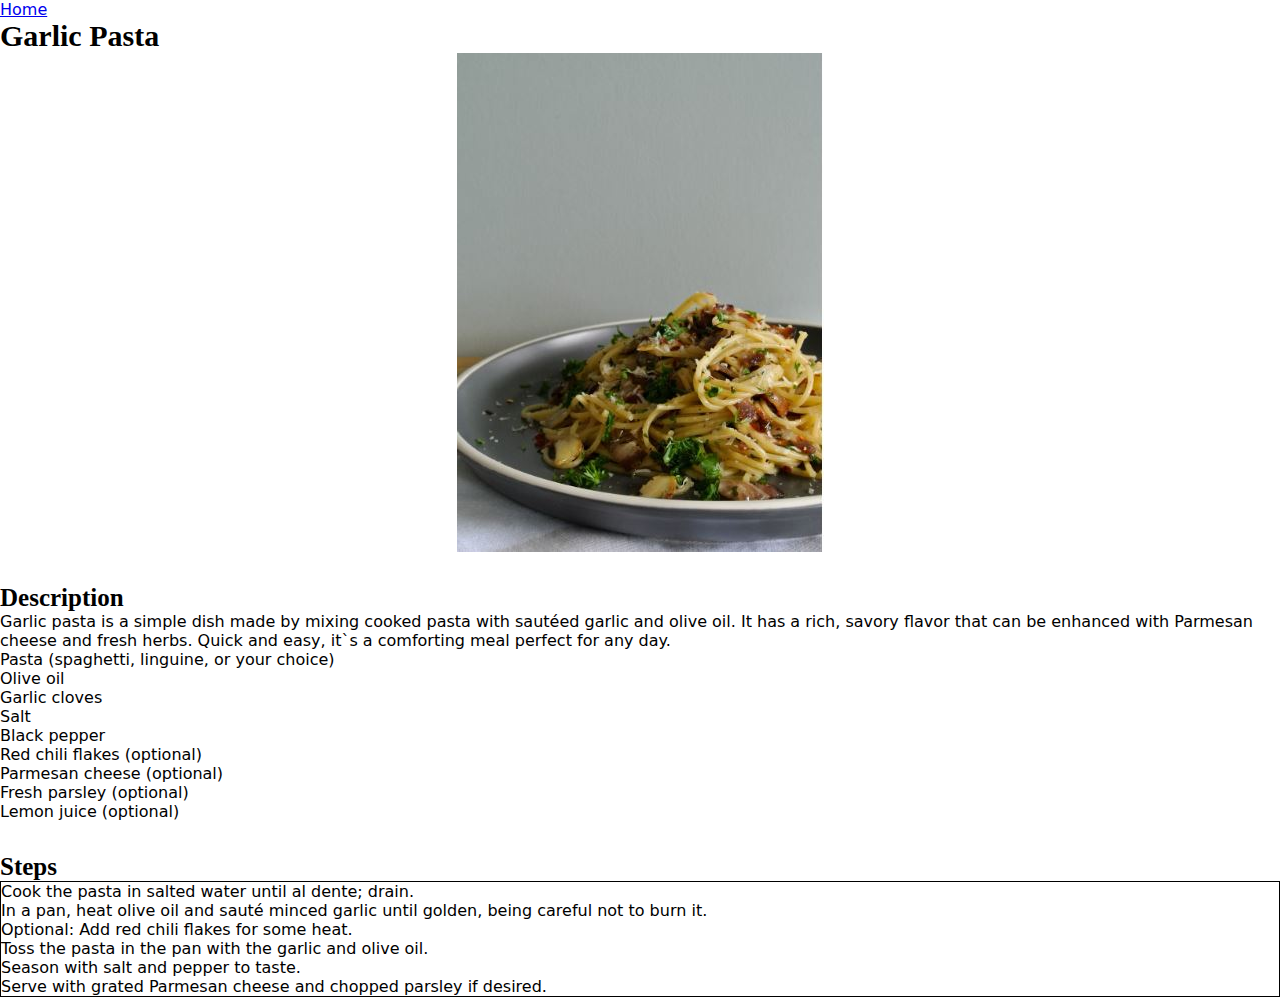
<file: recipes/garlic_pasta.html>
<!DOCTYPE html>
<html lang="en">
<head>
    <meta charset="UTF-8">
    <meta name="viewport" content="width=device-width, initial-scale=1.0">
    <title>Garlic Pasta</title>
    <link rel="stylesheet" href="../style.css">
</head>
<body>
    <a href="../index.html">Home</a>
    <h1>Garlic Pasta</h1>

    <div class="imagem">
        <img src="imgs/garlic_pasta.JPG" alt="">
    </div>
    
    <h2>Description </h2>
    <p>Garlic pasta is a simple dish made by mixing 
        cooked pasta with sautéed garlic and 
        olive oil. It has a rich, savory flavor that 
        can be enhanced with Parmesan cheese and 
        fresh herbs. Quick and easy, it`s a 
        comforting meal perfect for any day.
</p>

<ul>
<li>Pasta (spaghetti, linguine, or your choice)</li> 
<li>Olive oil</li>                 
<li>Garlic cloves</li>
<li>Salt</li>
<li>Black pepper</li>
<li>Red chili flakes (optional)</li>
<li>Parmesan cheese (optional)</li>
<li>Fresh parsley (optional)</li>
<li>Lemon juice (optional)</li>
</ul>


<h2>Steps</h2>

<div class="step">
    <ol>
    <li>Cook the pasta in salted water until al dente; drain.</li>
    <li>In a pan, heat olive oil and sauté minced garlic until golden, being careful not to burn it.</li>
    <li>Optional: Add red chili flakes for some heat.</li>
    <li>Toss the pasta in the pan with the garlic and olive oil.</li>
    <li>Season with salt and pepper to taste.</li>
    <li>Serve with grated Parmesan cheese and chopped parsley if desired.</li>
</ol>

</div>

</body>
</html>
</file>
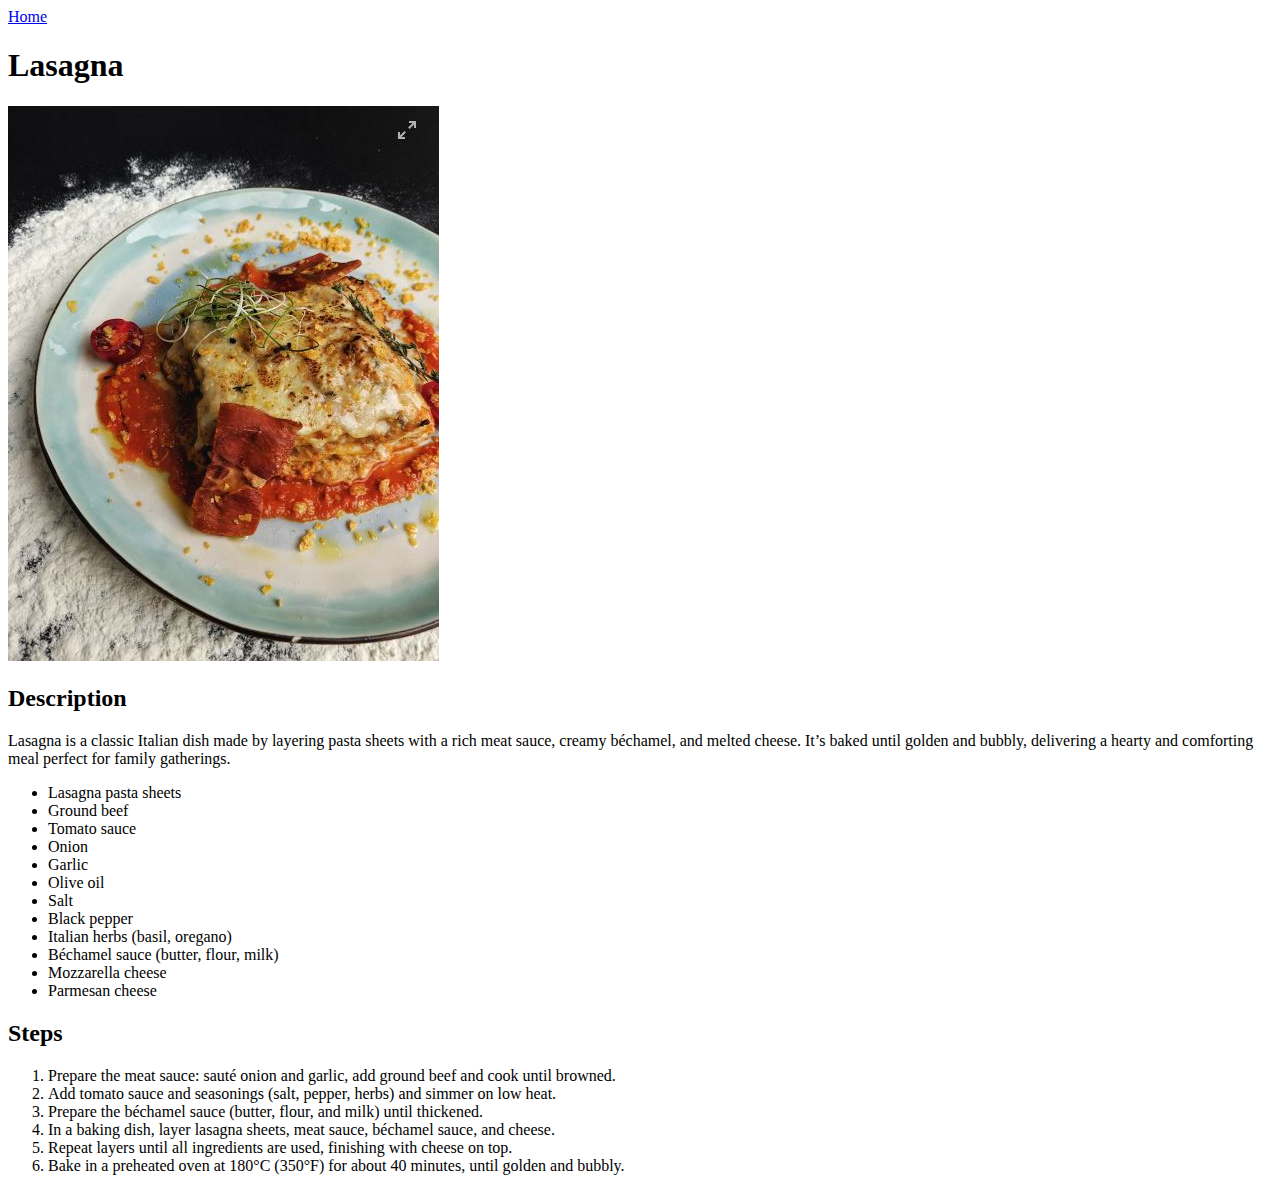
<file: recipes/lasagna.html>
<!DOCTYPE html>
<html lang="en">
<head>
    <meta charset="UTF-8">
    <meta name="viewport" content="width=device-width, initial-scale=1.0">
    <title>Lasagna</title>
</head>
<body>
    <a href="../index.html">Home</a>
    <h1>Lasagna</h1>
    <img src="imgs/lasagna.JPG" alt="">
    <h2>Description</h2>
    <p>
        Lasagna is a classic Italian dish made by layering pasta sheets with a rich meat sauce, creamy béchamel, and melted cheese. It’s baked until golden and bubbly, delivering a hearty and comforting meal perfect for family gatherings.
    </p>

    <ul>
        <li>Lasagna pasta sheets</li>
        <li>Ground beef</li>
        <li>Tomato sauce</li>
        <li>Onion</li>
        <li>Garlic</li>
        <li>Olive oil</li>
        <li>Salt</li>
        <li>Black pepper</li>
        <li>Italian herbs (basil, oregano)</li>
        <li>Béchamel sauce (butter, flour, milk)</li>
        <li>Mozzarella cheese</li>
        <li>Parmesan cheese</li>
    </ul>

    <h2>Steps</h2>
    <ol>
        <li>Prepare the meat sauce: sauté onion and garlic, add ground beef and cook until browned.</li>
        <li>Add tomato sauce and seasonings (salt, pepper, herbs) and simmer on low heat.</li>
        <li>Prepare the béchamel sauce (butter, flour, and milk) until thickened.</li>
        <li>In a baking dish, layer lasagna sheets, meat sauce, béchamel sauce, and cheese.</li>
        <li>Repeat layers until all ingredients are used, finishing with cheese on top.</li>
        <li>Bake in a preheated oven at 180°C (350°F) for about 40 minutes, until golden and bubbly.</li>
    </ol>
</body>
</html>
</file>
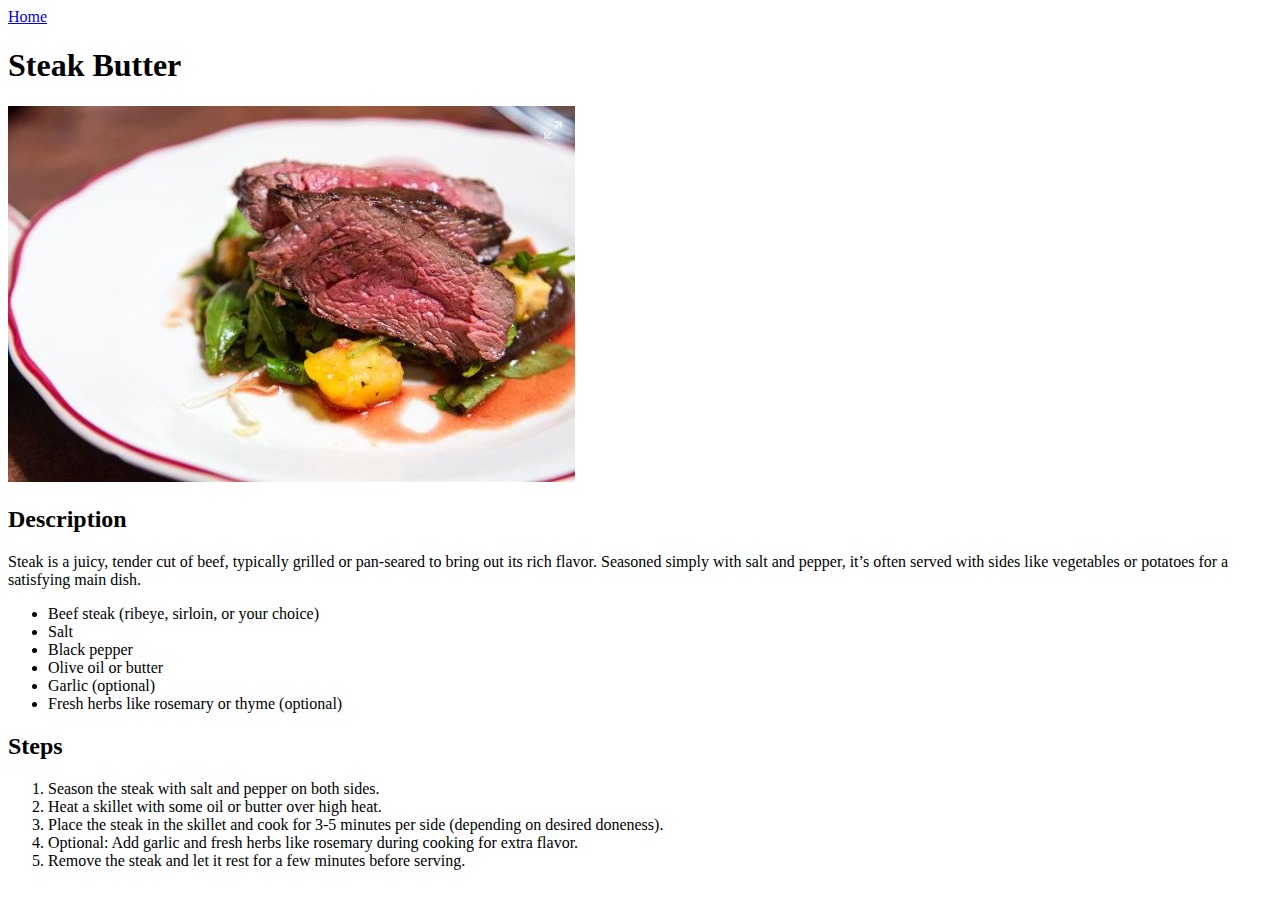
<file: recipes/steak.html>
<!DOCTYPE html>
<html lang="en">
<head>
    <meta charset="UTF-8">
    <meta name="viewport" content="width=device-width, initial-scale=1.0">
    <title>Steak Butter</title>
</head>
<body>
    <a href="../index.html">Home</a>
    <h1>Steak Butter</h1>
    <img src="imgs/steak.JPG" alt="">
    <h2>Description</h2>
    <p>
        Steak is a juicy, tender cut of beef, typically grilled or pan-seared to bring out its rich flavor. Seasoned simply with salt and pepper, it’s often served with sides like vegetables or potatoes for a satisfying main dish.
    </p>

    <ul>
        <li>Beef steak (ribeye, sirloin, or your choice)</li>
        <li>Salt</li>
        <li>Black pepper</li>
        <li>Olive oil or butter</li>
        <li>Garlic (optional)</li>
        <li>Fresh herbs like rosemary or thyme (optional)</li>
    </ul>

<h2>Steps</h2>
    <ol>
<li>Season the steak with salt and pepper on both sides.</li>
<li>Heat a skillet with some oil or butter over high heat.</li>
<li>Place the steak in the skillet and cook for 3-5 minutes per side (depending on desired doneness).</li>
<li>Optional: Add garlic and fresh herbs like rosemary during cooking for extra flavor.</li>
<li>Remove the steak and let it rest for a few minutes before serving.</li>
    </ol>
</body>
</html>
</file>
<file: style.css>
*{
    margin:0;
    padding: 0;
    box-sizing: border-box;
}
body,header,main,footer{
    margin: 0;
    padding: 0;
}
body{
    font-family: system-ui, -apple-system, BlinkMacSystemFont, 'Segoe UI', Roboto, Oxygen, Ubuntu, Cantarell, 'Open Sans', 'Helvetica Neue', sans-serif;
}


h1{
    font-weight: bold;
    font-size: 30px;
    font-family: cursive;
    
}
h2{
    font-weight: bold;
    font-size: 25px;
    font-family: cursive;
    padding-top: 2rem;    
}


.imagem{
    display: flex;
    justify-content: center;
    align-items: center;
    height: 100%;
}

img{
    max-width: 100%;
    height: auto;
}

.step{
    border: 1px solid black;    
}

nav ul{
    list-style: none;
    display: flex;
    gap: 10px;
    padding: 10px;
    margin: 10px;
    color: white;

}

nav a{
    text-decoration: none;
    font-weight: bold;
    color: white;

}

.logo{
    height: 100px;
    width: 100px;
    object-fit: cover;
    border-radius: 50%;    
}

.nav-container{
    display: flex;
    align-items: center;
    justify-content: space-between;
    border-bottom: 4px solid white ;
    width: 100%;
  
    
}

header{
    background-color: #1f2937;
    font-family: Roboto, Oxygen, Ubuntu, Cantarell, 'Open Sans', 'Helvetica Neue', sans-serif;
}

.hero{
    background-color: #1f2937;
    font-family: Roboto, Oxygen, Ubuntu, Cantarell, 'Open Sans', 'Helvetica Neue', sans-serif;
    width: 100vw;
    color:white;
    display:flex;
    justify-content: space-between;
    gap: 10px;
    padding: 4rem;


}
.text-hero{
    display: flex;
    flex-direction: column;
    align-items: center;
    justify-content: space-between;
    padding: 10px;
    padding-left: 2rem;
    margin: 5px;
    max-width: 500px;
}
.text-hero button{
    background-color:#3b82f5;
    border-radius: 25%;
    height: 40px;
    width: 80px;
    color: white;
}

.img-hero{
    display: flex;
    align-content: center;
    height: 300px;
    width: 60%;
    border: 2px solid white;
    padding: 10px;
    margin: 5px;
    overflow: hidden;
    object-fit: cover;
}

.container{
    max-width: 1200px;
    margin: 0 auto;
    padding-inline: 2rem;
    padding-top: 1rem;
}

.foot-container{
    background-color: #1f2937;
    display: flex;
    justify-content: center;
    color: white;
    padding: 3rem;
}

.card-container{
    display: flex;
    gap: 2rem;    
    justify-content: center;
    padding: 1rem 1rem 2rem 1rem;
}
.card{
    border:4px solid  #3b82f5;
    padding: 1rem ;
    text-align: center;
    align-items: center;
    border-radius: 10%;
}
.card img{
    height: 200px;
    width: 200px;
}

.disp-container{
    background-color: #e5e7eb; 
    padding: 1rem;
    height: 350px;
    display: flex;
    justify-content: center;
    align-items: center;
    font-weight: bold;
}

.callact{
    display: flex;
    justify-content: center;
}
.ca-container{
    background-color: #3b82f5;
    margin: 2rem 2rem 2rem 2rem;
    width: 70%;
    height: 180px;
    border-radius: 1%;
    
    display: flex;
    flex-direction: column;
    align-items: center;
    justify-content: center;
    text-align: center; 
}

.ca-container button{
    background-color: aliceblue;
    color: black;
    border-radius: 10%;
    height: 3rem;
    width: 5rem;
    margin-top: 1rem;
}
</file>
